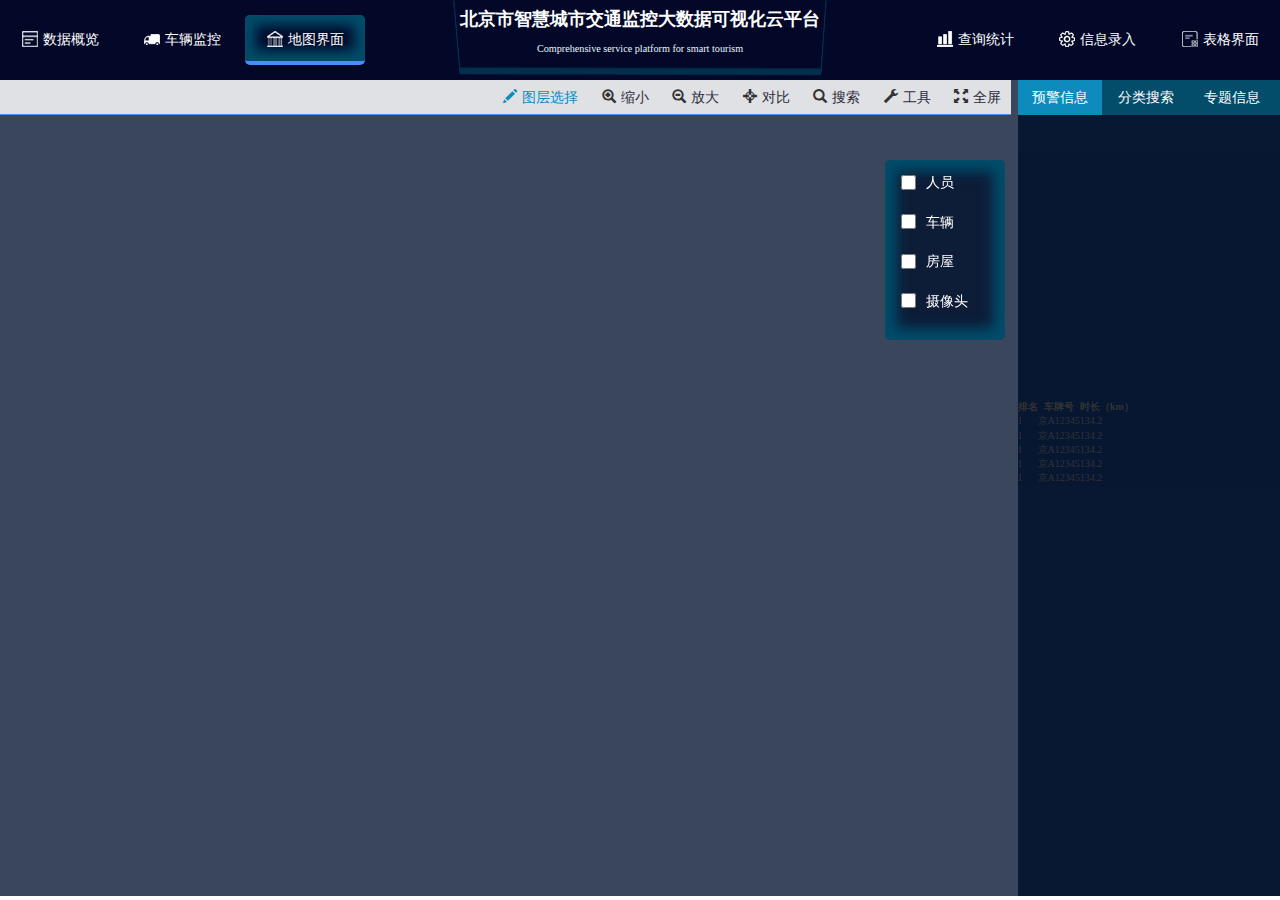
<file: lan/map.html>
<!DOCTYPE html>
<html lang="en">
<head>
    <meta charset="UTF-8">
    <title>地图界面</title>
    <link rel="stylesheet" href="js/bstable/css/bootstrap.min.css">
    <link href="css/zTreeStyle/zTreeStyle.css" rel="stylesheet" type="text/css" />
    <link rel="stylesheet" href="js/jQueryPage/src/jquery.page.css">
    <link rel="stylesheet" href="css/base.css">
</head>
<body>
<!--顶部-->
<header class="header left">
    <div class="left nav">
        <ul>
            <li ><i class="nav_1"></i><a href="index.html">数据概览</a> </li>
            <li><i class="nav_2"></i><a href="carContrl.html">车辆监控</a> </li>
            <li class="nav_active"><i class="nav_3"></i><a href="map.html">地图界面</a> </li>



        </ul>
    </div>
    <div class="header_center left">
        <h2><strong>北京市智慧城市交通监控大数据可视化云平台</strong></h2>
        <p class="color_font"><small>Comprehensive service platform for smart tourism</small></p>
    </div>
    <div class="right nav text_right">
        <ul> <li><i class="nav_7"></i><a href="static.html">查询统计</a> </li>
            <li><i class="nav_8"></i><a href="message.html">信息录入</a> </li>
            <li><i class="nav_4"></i><a href="table1.html">表格界面</a> </li>
        </ul>
    </div>
    <!--<nav class="left nav">-->
    <!--<ul>-->
    <!--<li class="nav_active"><i class="nav_1"></i><a href="index.html">数据概览</a> </li>-->
    <!--<li><i class="nav_2"></i><a href="carContrl.html">车辆监控</a> </li>-->
    <!--<li><i class="nav_3"></i><a href="map.html">地图界面</a> </li>-->
    <!--<li><i class="nav_4"></i><a href="javascript:void(0)">表格界面</a><ul class="li_ul">-->
    <!--<li><a href="table1.html">表格一</a> </li>-->
    <!--<li><a href="table2.html">表格二</a> </li>-->

    <!--</ul> </li>-->
    <!--&lt;!&ndash;<li><i class="nav_5"></i><a href="#">车载视频</a> </li>&ndash;&gt;-->
    <!--&lt;!&ndash;<li><i class="nav_6"></i><a href="#">视频监控</a> </li>&ndash;&gt;-->
    <!--<li><i class="nav_7"></i><a href="static.html">查询统计</a> </li>-->
    <!--<li><i class="nav_8"></i><a href="message.html">信息录入</a> </li>-->
    <!--</ul>-->
    <!--</nav>-->
</header>
<!--内容部分-->
<div class="map_con left" id="car_control">
    <!--左侧地图-->
  <div class="left map_left"  >
      <div  class="map_box" id="map_box"></div>
      <div class="map_top">
          <ul>
              <li class="active"><i class="glyphicon glyphicon-pencil"></i><a href="javascript:void (0)" class="active">图层选择</a> </li>
              <li><i class="glyphicon glyphicon-zoom-in"></i><a href="javascript:void (0)">缩小</a> </li>
              <li><i class="glyphicon glyphicon-zoom-out"></i><a href="javascript:void (0)">放大</a> </li>
              <li><i class="glyphicon glyphicon-screenshot"></i><a href="javascript:void (0)">对比</a> </li>
              <li><i class="glyphicon glyphicon-search"></i><a href="javascript:void (0)">搜索</a> </li>
              <li><i class="glyphicon glyphicon-wrench"></i><a href="javascript:void (0)">工具</a> </li>
              <li><i class="glyphicon glyphicon-fullscreen"></i><a href="javascript:void (0)">全屏</a> </li>
          </ul>
      </div>
      <div class="map_select">
          <p><input type="checkbox"><span>人员</span></p>
          <p><input type="checkbox"><span>车辆</span></p>
          <p><input type="checkbox"><span>房屋</span></p>
          <p><input type="checkbox"><span>摄像头</span></p>
      </div>

  </div>

    <!--右侧功能栏-->
    <div class="right map_right ">
        <div class="map_right_top">
            <ul><li class="li_active">预警信息</li>
                <li>分类搜索</li>
                <li>专题信息</li></ul>
        </div>
        <div class="map_con">
            <div class="map_con_div" style="display: block" >
                <div class="map_chart">

                    <p id="char1" class="p_chart"></p>
                </div>
                <div class="div_any_child">
                    <!--<div class="div_any_title"><img src="img/title_4.png">行驶时长排名前5位 </div>-->
                    <div class="table_p">
                        <table>
                            <thead><tr>
                                <th>排名</th>
                                <th>车牌号</th>
                                <th>时长（km）</th>
                            </tr>
                            </thead>
                            <tbody>
                            <tr><td>1</td><td>京A12345</td><td>134.2</td></tr>
                            <tr><td>1</td><td>京A12345</td><td>134.2</td></tr>
                            <tr><td>1</td><td>京A12345</td><td>134.2</td></tr>
                            <tr><td>1</td><td>京A12345</td><td>134.2</td></tr>
                            <tr><td>1</td><td>京A12345</td><td>134.2</td></tr>
                            </tbody>
                        </table>
                    </div>
                </div>
            </div>
            <div class="map_con_div" >
                <p>
                    <input type="text" placeholder="输入关键字" class="carNo_input"><input type="button" class="find_but"/>
                </p>
                <div class="map_work">
                    <ul>
                        <li>
                            <div class="img_div img_div01"></div>
                            <div class="img_div_text">便民服务</div>
                        </li>
                        <li>
                            <div class="img_div img_div02"></div>
                            <div class="img_div_text">便民服务</div>
                        </li>
                        <li>
                            <div class="img_div img_div01"></div>
                            <div class="img_div_text">便民服务</div>
                        </li>
                        <li>
                            <div class="img_div img_div01"></div>
                            <div class="img_div_text">便民服务</div>
                        </li>
                        <li>
                            <div class="img_div img_div01"></div>
                            <div class="img_div_text">便民服务</div>
                        </li>
                        <li>
                            <div class="img_div img_div01"></div>
                            <div class="img_div_text">便民服务</div>
                        </li>
                        <li>
                            <div class="img_div img_div01"></div>
                            <div class="img_div_text">便民服务</div>
                        </li>
                        <li>
                            <div class="img_div img_div01"></div>
                            <div class="img_div_text">便民服务</div>
                        </li>
                        <li>
                            <div class="img_div img_div01"></div>
                            <div class="img_div_text">便民服务</div>
                        </li>
                    </ul>
                    <div class="map_resList">
                        <p class="set_list"><i class="list_i"></i> 查询结果：<span class="right"><i class="glyphicon glyphicon-backward back_i"></i><a href="javascript:void(0)" onclick="back()">返回 </a> </span></p>
                        <ul>
                            <li><p><strong>爱尚美术馆</strong><span class="right"><a href="javascript:void(0)" title="视频"><img src="img/nav_5.png"> </a><a href="javascript:void(0)" title="定位"><img src="img/find01.png"> </a> </span></p>
                            <p>四川省成都市高新区北美一路31号</p></li>
                            <li><p><strong>爱尚美术馆</strong><span class="right"><a href="javascript:void(0)" title="视频"><img src="img/nav_5.png"> </a><a href="javascript:void(0)" title="定位"><img src="img/find01.png"> </a> </span></p>
                                <p>四川省成都市高新区北美一路31号</p></li>
                            <li><p><strong>爱尚美术馆</strong><span class="right"><a href="javascript:void(0)" title="视频"><img src="img/nav_5.png"> </a><a href="javascript:void(0)" title="定位"><img src="img/find01.png"> </a> </span></p>
                                <p>四川省成都市高新区北美一路31号</p></li>
                            <li><p><strong>爱尚美术馆</strong><span class="right"><a href="javascript:void(0)" title="视频"><img src="img/nav_5.png"> </a><a href="javascript:void(0)" title="定位"><img src="img/find01.png"> </a> </span></p>
                                <p>四川省成都市高新区北美一路31号</p></li>
                            <li><p><strong>爱尚美术馆</strong><span class="right"><a href="javascript:void(0)" title="视频"><img src="img/nav_5.png"> </a><a href="javascript:void(0)" title="定位"><img src="img/find01.png"> </a> </span></p>
                                <p>四川省成都市高新区北美一路31号</p></li>
                        </ul>
                        <div id="page"></div>
                    </div>
                </div>
            </div>
            <div class="map_con_div">
                <div class=" bow_shadow">
                    <p>
                        <input type="text" placeholder="输入关键字" class="carNo_input"><input type="button" class="find_but"/>
                    </p>

                    <p class="set_list"><i class="list_i"></i> 专题列表：</p>
                    <p ><ul id="treeDemo" class="ztree"></ul></p>
                </div>
            </div>

        </div>

    </div>

</div>
<script src="js/jquery/jQuery-2.2.0.min.js"></script>
<script src="js/base.js"></script>
<script src="js/echarts-all.js"></script>
<script type="text/javascript" src="http://api.map.baidu.com/api?v=2.0&ak=5ieMMexWmzB9jivTq6oCRX9j&callback"></script>
<script src="js/jQueryPage/src/jquery.page.js"></script>
<script src="js/map_control.js"></script>
<script src="js/ztree/jquery.ztree.all-3.5.js"></script>
<script src="js/listTree.js"></script>
</body>
</html>
</file>
<file: lan/css/base.css>
*{
    margin: 0;
    padding: 0;
    list-style: none;
    text-decoration: none;
    font-family: 'Microsoft Yahei';
}
/* CSS Document */
::-webkit-scrollbar-track{border-radius: 10px;-webkit-box-shadow: inset 0 0 6px rgba(0,0,0,0);}/*婊氬姩鏉＄殑婊戣建鑳屾櫙棰滆壊*/
::-webkit-scrollbar-thumb{background-color: rgba(0,0,0,0.05);border-radius: 10px;-webkit-box-shadow: inset 1px 1px 0 rgba(75, 75, 75, 0.58);}/*婊戝潡棰滆壊*/
::-webkit-scrollbar-thumb{background-color: rgba(0,0,0,0.2);border-radius: 10px;-webkit-box-shadow: inset 1px 1px 0 rgba(48, 48, 48, 0.92);}
::-webkit-scrollbar{width: 16px;height: 16px;}/* 婊戝潡鏁翠綋璁剧疆*/
::-webkit-scrollbar-track,
::-webkit-scrollbar-thumb{border-radius: 999px;border: 5px solid transparent;}
::-webkit-scrollbar-track{box-shadow: 1px 1px 5px rgba(0,0,0,.2) inset;}
::-webkit-scrollbar-thumb{min-height: 20px;background-clip: content-box;box-shadow: 0 0 0 5px rgba(0,0,0,.2) inset;}
::-webkit-scrollbar-corner{background: transparent;}/* 妯悜婊氬姩鏉″拰绾靛悜婊氬姩鏉＄浉浜ゅ灏栬鐨勯鑹� */

body{
    font-size: 100%;
}
a:hover{
    text-decoration: none;
}
.left{
    float: left;
}
.right{
    float: right;
}
.clear{
    clear: both;
}

.text_right{
    text-align: right;
}
.header{
    width: 100%;
    height: 80px;
    background-color: #030829;

}
.header_center{
    width: 30%;
    margin: 0px auto;
    color: #FFFFff;
    text-align: center;
    height: 80px;
    background-image: url("../img/logoBg.png");
    background-size: 100% 100%;


}
.header_center h2{
   margin-top: 10px !important;
    margin-bottom: 10px !important;
    font-size: 18px !important;

}
.color_font{
    color: #e8f7fe !important;
    font-size: 12px !important;
}
.header_logo{
    margin-left: 1%;
    margin-top: 12px;

}
.header_logo img{
    height: 56px;
}
.nav{

    width: 35%;
}

.nav>ul>li{
    display: inline-block;
    width: 120px;
    text-align: center;
    height: 50px;
    position: relative;
    line-height: 50px;
    margin-top: 15px;
    box-sizing: border-box;
    /*box-shadow: -5px 0px 5px #034c6a inset, !*氓路娄猫戮鹿茅藴麓氓陆卤*!*/
    /*0px -5px 15px #034c6a inset, !*盲赂艩猫戮鹿茅藴麓氓陆卤*!*/
    /*5px 0px 15px #034c6a inset, !*氓聫鲁猫戮鹿茅藴麓氓陆卤*!*/
    /*0px 5px 15px #034c6a inset;*/


    border-radius: 5px;

}
.nav>ul>li:hover{
    box-shadow: -10px 0px 15px #034c6a inset, /*氓路娄猫戮鹿茅藴麓氓陆卤*/
    0px -10px 15px #034c6a inset, /*盲赂艩猫戮鹿茅藴麓氓陆卤*/
    10px 0px 15px #034c6a inset, /*氓聫鲁猫戮鹿茅藴麓氓陆卤*/
    0px 10px 15px #034c6a inset;

    box-sizing: border-box;
}
.nav>ul>li i{
    width: 16px;
    height: 16px;
    display: inline-block;
    position: relative;
    top:3px;
    margin-right: 5px;
}
.nav>ul>li>a{
    color: #ffffff;
    /*display: inline-block;*/
    /*padding: 0 15px 0 5px;*/
    font-size: 14px;
}
/*.nav>ul>li:hover .li_ul{*/
    /*display: block;*/
/*}*/

.li_ul{
    position: absolute;
    background-color: #030829;
    width: 100%;
    /*border-top:4px solid #4b8df8;*/
    display: none;
    z-index: 999;

}
.li_ul li{
    line-height: 40px !important;
}
.li_ul li:hover{
    background-color: #4b8df8;
}
.li_ul li a{
    color: #ffffff;
    font-size: 13px;
}

.nav_1{
     background-image: url("../img/nav_1.png");
     background-size: 100% 100%;
 }
.nav_2{
    background-image: url("../img/nav_2.png");
    background-size: 100% 100%;
}
.nav_3{
    background-image: url("../img/nav_3.png");
    background-size: 100% 100%;
}
.nav_4{
    background-image: url("../img/nav_4.png");
    background-size: 100% 100%;
}
.nav_5{
    background-image: url("../img/nav_5.png");
    background-size: 100% 100%;
}
.nav_6{
    background-image: url("../img/nav_6.png");
    background-size: 100% 100%;
}
.nav_7{
    background-image: url("../img/nav_7.png");
    background-size: 100% 100%;
}
.nav_8{
    background-image: url("../img/nav_9.png");
    background-size: 100% 100%;
}
.nav_active{
    border-bottom: 4px solid #4b8df8;
    box-shadow: -10px 0px 15px #034c6a inset, /*氓路娄猫戮鹿茅藴麓氓陆卤*/
    0px -10px 15px #034c6a inset, /*盲赂艩猫戮鹿茅藴麓氓陆卤*/
    10px 0px 15px #034c6a inset, /*氓聫鲁猫戮鹿茅藴麓氓陆卤*/
    0px 10px 15px #034c6a inset;

    box-sizing: border-box;
}
.con{
    width: 3840px;
    height:925px;
    background-color: #081832;
    position: relative;
    /* padding-top: 20px;
    padding-bottom: 20px; */
}
.con1{
    width: 100%;
    background-color: #081832cc;
    /*padding-bottom: 4px;*/
    box-sizing: border-box;
    overflow: auto;

;
}
.div_gbox{
    width:50%;
    height:100%;
    float: left;
    /* overflow: hidden; */
    color:#90D1F2;
}

.find_expend{
    display: none;
}
.con1::before{
    content: "";
    display: block;
    clear: both;
    visibility: hidden;
    height: 0;
}
.select_time{
    width: 140px;
    height: 36px;

    margin-bottom: 25px;
    margin-left: 1%;
   padding-left: 20px;
 ;

}
.select_time img{
    height: 18px;
    margin-top: 9px;
}
.select_time input{
    border: none;
    background-color: transparent;
    width: 80px;
    height: 20px;
   top:-5px;
    margin-left: 10px;
    position: relative;
    text-indent: 1em;
    outline: none;
}
.con_div{
    height: 110px;
    width: 98%;
    margin-left: 1%;
    margin-bottom: 25px;
}
.con_div_text{
    height: 100%;
    background-color: #034c6a;
    width: 32%;
    margin-right: 1.3%;
}
.con_div_text01{
    width: 50%;
    height: 100%;
}
.text01_img{
    width: 40px;
    height: 40px;
    margin-left: 5%;
  margin-top: 35px;
}
.text01_div{
    margin-top: 15px;
    margin-left: 5%;
    text-align: center;

}
.text01_div p{
    line-height: 35px;
}
.text01_div p:nth-child(1){
    font-size: 13px;
    color: #ffffff;
}
.text01_div p:nth-child(2){
    font-size: 28px;
    color: #ffff43;
    font-weight: 600;

}
.red{
    color: red !important;
}
.sky{
    color: #25f3e6 !important;
}
.org{
    color: #ff4e4e !important;
}
.div_any{
    width: 3840px;
    /* margin-left: 1%; */
    /* margin-bottom: 25px; */
    height: 100%;
    overflow: hidden;
}
.div_any01{
    width: 1122px;
    /* margin-right: 1%; */
    height:925px;
    float: left;
}
.div_any_childone{
    width:1122px;
    height:258px;
    overflow: hidden;
    margin-top:84px;
}
.line_box{
    width:536px;
    height:258px;
    float: left;
    position: relative;
    /* margin-left: 21px;
    margin-right: 15px; */
    background: url('../img/beijingtu.png') no-repeat;
    background-size: 100% 100%;
}
.line_box h2{
    position: absolute;
    left: 0;
    top:0;
    height: 40px;
    width: 270px;
    text-align: center;
    line-height: 40px;
    color: #7ECEF4;
    font-size: 20px;
}
/* .line_box h2:hover{
  cursor: pointer;
color:firebrick;
} */
/* .index_box{
    width:536px;
    height:258px;
    float: left;
    background: url('../img/beijingtu.png') no-repeat;
    background-size: 100% 100%;
} */
.div_any_childtwo{
    width:1122px;
    height:258px;
    margin-top: 28px;
    overflow: hidden;
}


/* .build_box{
    width:536px;
    height:258px;
    float: left;
    background: url('../img/beijingtu.png') no-repeat;
    background-size: 100% 100%;
} */

.div_any_childthree{
    width:1122px;
    height:258px;
    margin-top: 28px;
    overflow: hidden;
}

.Monitor_box{
    width:536px;
    height:258px;
    float: left;
    margin-left: 21px;
    margin-right: 15px;
    background: url('../img/beijingtu.png') no-repeat;
    background-size: 100% 100%;
}

.abnormal_box{
    width:536px;
    height:258px;
    float: left;
    background: url('../img/beijingtu.png') no-repeat;
    background-size: 100% 100%;
}
.div_any02{
    width: 1596px;
    height:925px;
    /* margin-right: 1%; */
    float: left;
}
.anyone_title{
    width:1596px;
    height:114px;
    background: url('../img/top.png') no-repeat;
    background-size: 100% 100%;
    position: absolute;
    top: 0;
    left: 50%;
    transform: translateX(-50%)
  
}
.anyone_mapbox{
    width:1596px;
    height:800px;
    margin-top: 112px;
    background: url('../img/big.png') no-repeat;
    background-size: 100% 100%;
    position: relative;
}


.div_any03{
    width: 29%;
    height:925px;
    /* margin-right: 1%; */
   /* margin: 15px auto; */
   float: right;

}

.div_right_one{
    width:1122px;
    height:258px;
    margin-top:34px;
    overflow: hidden;
}

.nopeople_onebox{
    width:536px;
    height:258px;
    float: left;
    margin-left: 14px;
    margin-right: 14px;
    background: url('../img/beijingtu.png') no-repeat;
    background-size: 100% 100%;
}

.nopeople_twobox{
    width:536px;
    height:258px;
    float: left;
    background: url('../img/beijingtu.png') no-repeat;
    background-size: 100% 100%;
}

.div_right_two{
    width:1122px;
    height:258px;
    overflow: hidden;
    margin-top: 28px;
}

.sixone_box{
    width:536px;
    height:258px;
    float: left;
    margin-left: 14px;
    margin-right: 14px;
    background: url('../img/beijingtu.png') no-repeat;
    background-size: 100% 100%;
}

.sixtwo_box{
    width:536px;
    height:258px;
    float: left;
    background: url('../img/beijingtu.png') no-repeat;
    background-size: 100% 100%;
}

.div_right_three{
    width:1122px;
    height:258px;
    overflow: hidden;
    margin-top: 28px;
}

.supervisoryone_box{
    width:536px;
    height:258px;
    float: left;
    margin-left: 14px;
    margin-right: 14px;
    background: url('../img/beijingtu.png') no-repeat;
   background-size: 100% 100%;
}

.supervisorytwo_box{
    width:536px;
    height:258px;
    float: left;
    background: url('../img/beijingtu.png') no-repeat;
    background-size: 100% 100%;
}



.right_top_Stitle{
    width: 100%;
    height:53px;
}



#right_botom_video{
    height:600px;
}
.div_any_child01{
    width: 48%;
    /* box-shadow: -10px 0px 15px #034c6a inset, 
    0px -10px 15px #034c6a inset, 
    10px 0px 15px #034c6a inset,
    0px 10px 15px #034c6a inset;
    border: 1px solid #034c6a; */
    /* background: url(../img/waikuang.png) no-repeat;
    background-size: 100% 100%; */
    box-sizing: border-box;
    position: relative;
    margin-right: 2%;

}
.div_any_child01_wh{
    width: 98% !important;
}
.div_height01{
    height: auto !important;
    padding: 5px;
}
.char_table{
    height: 200px;
}
.p_chart{
    height: 250px;
    width: 100%;
    padding: 5px 10px;

    margin-top: 35px;

}


#map_div{
    width: 96%;
    height:85%;

    position: relative;
    top:80px;
    margin: 0 auto;

}
.div_height{
    height:937px !important;
}
.div_any_title{
    /* background-color: #034c6a;
    border-radius: 18px; */
    position: absolute;
    height: 35px;
    width:25%;
    top:0;
    color: #90D1F2;
    font-weight: bold;
    font-size: 16px;
    left: 0;
    line-height: 35px;
    text-align: center;
    z-index: 99;
}
.div_any_title img{
    width: 18px;
    height: 18px;
    position: relative;
    top:2px;
    margin-right: 5px;
}

.any_title_width{
    width: 30% !important;
    left: 35% !important;
}
.div_table{
    width: 98%;
    margin-left: 1%;
    margin-bottom: 25px;
    height: 280px;
}
.div_table_box{
    width: 23%;
    margin-right: 2%;
}


.car_left{
    width: 18%;
    height: 100%;
    background-color:  #081832;
}
.car_center{

    height: 100%;
    background-color:  #081832;
    width: 50.5%;
    margin-left: 0.5%;
}
.car_center video{
    width: 49.5%;
    height: 49%;


    box-sizing: border-box;
    box-shadow: -10px 0px 15px #034c6a inset,
    10px 0px 15px #034c6a inset;
    float: left;
}
.magin_top{
    margin-top: 1%;
}
.magin_left{
    margin-left: 1%;
}
.car_right{
    width: 31%;
    height: 100%;
}
.text_center{
    text-align: center;
}
.carNo_input{
    width: 75%;
    height: 25px;
    margin-top: 5px;
    margin-bottom: 5px;
    text-indent: 2em;
    margin-left: 5%;

    border:1px solid #072951;
border-radius: 3px;
}
.find_but{
    height: 25px;
    background-image: url("../img/find.png");
    width: 25px;
    background-repeat: no-repeat;
    background-size: 100% 100%;
    position: relative;
    top:8px;
    border:none;
    background-color: transparent;
}
.find_but1{
    height: 25px;
    background-image: url("../img/find.png");
    width: 25px;
    background-repeat: no-repeat;
    background-size: 100% 100%;
    position: relative;
    top:8px;
    border:1px solid #4b8df8;
    background-color: transparent;
}
.set_list{
    padding: 10px 5%;
    color: #eee;
    font-size: 14px;
}
.list_i{
    width: 16px;
    height: 16px;
    display: inline-block;
	 background-size: 100% 100%;
    background-image: url("../img/nav_1.png");
    top:3px;
    position: relative;
}
.left_up{

    height: 58%;

}
.left_table{

    height: 98%;

    border-radius: 5px;
    width:18%!important;
    background-color:  #081832;


}
.right_table{
    height: 98%;

    border-radius: 5px;
    width:81.5%!important;
    background-color:  #081832;
    margin-left: 0.5%;
}
.center_table{
    height: 100%;
    border-radius: 5px;
    width:100%;
    background-color:  #081832;
   margin: 0 auto;
}
.bow_shadow{
    box-shadow: -8px 0px 10px #034c6a inset,
    8px 0px 10px #034c6a inset;
    width: 100%;
    box-sizing: border-box;
}

.ztree li a{
    color: #FFFFff !important;
}
.left_down{
    height: 40%;
    margin-top: 2%;
}
.tab_a{
    width: 45%;
    height: 30px;
    line-height: 30px;
    color: #FFFFff;
    background-color: #667fa7;
    display: inline-block;
    margin-right: 1%;
    margin-top: 5px;
    font-size: 14px;
}
.tab_aActive{
    background-color:#034c6a !important;
    font-weight: 600;
}
.car_content{
    margin-left: 5%;

    font-size: 13px;
    color: #eeeeee;
}
.car_content p{
    padding-top: 5px;
    padding-bottom: 5px;
}
.table2_find{
    background-color: #072951;
    box-shadow: -10px 0px 15px #034c6a inset, 10px 0px 15px #034c6a inset;
    width: 100%;
    padding: 5px 0;
    color: #FFFFff;
}


.table2_find input[type=text]{
    background-color: transparent;
    width: 16%;
    height: 24px;
    border-radius: 3px;
    text-indent: 1em;
    border:1px solid #7EC4CC;

}


.table_find{
    width: 100%;
    padding: 8px 0;
    border-bottom: 2px solid #a5c5f83b;
    font-size: 13px;
}
.more_find{

    cursor: pointer;
    position: relative;
    top:5px;
}
.table_find .glyphicon{
    margin-right: 5px;
}
.table_find button{
    padding: 4px 10px;
}
.table_find p{
    margin-top: 8px;
}
.table_find label{

    color: #eeeeee;

    width: 8%;
    display: inline-block;
    text-align: right;

}
.table_find input[type=text],.table_find input[type=date]{
    width: 16%;
    height: 24px;
    border-radius: 3px;
    text-indent: 1em;
    border:1px solid#4b8df8;
    background-color: #cccccc4f;
}
.table_find select{
    width: 12%;
    height: 24px;
    border-radius: 3px;
    text-indent: 1em;
    border:1px solid #4b8df8;
    background-color: #cccccc4f;
}
.table_find input[type=checkbox]{
    width: 14px;
    height: 14px;
    position: relative;
    top:3px;
    margin-right: 5px;
}
.table_find span{
    color: #b2cbf3;

    margin-right: 2%;
}
.find_button{
    width: 5%;
    height: 26px;
    border: none;
    border-radius: 2px;
    background-color: #4b8df8;
    color: #FFFFff;
    font-size: 14px;

}
.table2_style{
    color: #FFFFff;
    border: none !important;
    font-size: 13px;
}
.table2_style a{
    margin-right: 10px;
}
.table2_style tbody tr:nth-child(2n+1){
    background-color: #072951;
   border-left: 4px solid #4b8df8;;
}
.table2_style thead tr{
    color: #FFFFff;
   background-color:#4b8df8;
}
.table2_style td{
    border: none !important;
}
.table2_style thead th{
    border-bottom: none !important;
}
.table2_style tbody tr:nth-child(2n):hover{
    /*color: #072951;*/
    background-color: rgba(75, 141, 248, 0.65);

}
.table_style{
    color: #FFFFff;
    box-shadow: -8px 0px 10px #034c6a inset,
    8px 0px 10px #034c6a inset;
    border: none !important;
    font-size: 13px;
}
.table_style a{
    margin-right: 10px;
}
.table_style td{
    border: none !important;
}
.table_style tbody tr:nth-child(2n+1){
    background-color: #072951;
    box-shadow: -10px 0px 15px #034c6a inset,
    10px 0px 15px #034c6a inset;
}
.table_style thead tr{
    color: #4b8df8;
}
.table_style thead th{
    border-bottom: none !important;
}
.table_style tbody tr:nth-child(2n):hover{
    /*color: #072951;*/
    background-color: rgba(75, 141, 248, 0.12);
}
.table_div{
    margin-top: 10px;
    color: #FFFFff;
}
.table_but{
    text-align: right;
    font-size: 13px;
    padding-bottom: 5px;
    padding-top: 10px;

}
.table_but a{
    margin-right: 15px;
    color: #FFFFff;
}
.table_but a i{
    margin-right: 5px;
}
.table_del{
    color: orangered;
}
.table_edit{
    color: #0D8BBD;
}
.span_left{
    padding: 5px;
}
/*鍦板浘鐣岄潰鏍峰紡*/
.map_con{
    width: 100%;
    padding: 0;
    background-color: #081832cc;
}
.map_left{
    width: 79%;
    height: 100%;


}
.map_right{
    width: 20.5%;
    height: 100%;
    background-color: #081832;
}
.map_box{
    width: 100%;
    height: 100%;

}
.map_top{
    position: absolute;
    top:80px;
    left: 0;
    height: 35px;
    width: 79%;
    border-bottom: 1px solid #4b8df8;
    background-color: rgba(255, 255, 255, 0.84);
    z-index: 99;
}
.map_top>ul{
    list-style: none;
    font-size: 14px;
    float: right;
}
.map_top>ul>li{
    display: inline-block;
    line-height: 35px;
    padding: 0 10px;
}
.map_top>ul>li i{
    margin-right: 5px;
}
.map_top>ul>li a{
    color: #2E2D3C;
}
.map_top>ul .active,.map_top>ul>li .active{
    color: #0D8BBD;
}
.map_select{
    position: fixed;
    top:160px;
    right: 21.5%;
    box-shadow: -10px 0px 15px #034c6a inset, /*氓路娄猫戮鹿茅藴麓氓陆卤*/
    0px -10px 15px #034c6a inset, /*盲赂艩猫戮鹿茅藴麓氓陆卤*/
    10px 0px 15px #034c6a inset, /*氓聫鲁猫戮鹿茅藴麓氓陆卤*/
    0px 10px 15px #034c6a inset;
    border: 1px solid #034c6a;
    width: 120px;
    height: 180px;
    border-radius: 5px;
    background-color: #081832e3;
}
.map_select p{
    padding: 8px 15px;
    color: #FFFFff;
    font-size: 14px;
}
.map_select p input[type=checkbox]{
    width: 15px;
    height: 15px;
    position: relative;
    top:3px;
    margin-right: 10px;
}
.map_right_top{
    width: 100%;
    height: 35px;

    background-color: #034c6a;
}
.map_right_top>ul>li{
    list-style: none;
    display: inline-block;
    line-height: 35px;
    font-size: 14px;
    text-align: center;
    width: 32%;
    color: #FFFFff;
    cursor: pointer;
}
.map_right_top>ul>li.li_active{
    background-color: #0D8BBD;
}
.map_chart{
    width: 100%;
    height: 250px;



    box-sizing: border-box;
    position: relative;
    margin-top: 25px;
}
.map_con{
    width: 100%;
}
.map_con_div{
    display: none;
}
.map_work{
    margin-top: 5px;
    border-top:1px solid #0D8BBD;;
}
.map_work>ul>li{
    list-style: none;
    display: inline-block;
    width: 32%;
    text-align: center;
    margin-top: 10px;
    margin-bottom: 10px;
    cursor: pointer;
    padding: 10px 0;

}
.map_work>ul>li:hover{
    box-shadow: -10px 0px 15px #034c6a inset, /*氓路娄猫戮鹿茅藴麓氓陆卤*/
    0px -10px 15px #034c6a inset, /*盲赂艩猫戮鹿茅藴麓氓陆卤*/
    10px 0px 15px #034c6a inset, /*氓聫鲁猫戮鹿茅藴麓氓陆卤*/
    0px 10px 15px #034c6a inset;
}
.map_work>ul>li .img_div{
    width: 28px;
    height: 24px;
    margin: 0 auto;

}
.img_div01{

    background: url(../img/map_photo.png) no-repeat;
    background-position: -126px -73px;
}
.img_div02{
    background: url(../img/map_photo.png) no-repeat;
    background-position:  -98px -122px;

}
.img_div_text{
    color: #FFFFff;
    margin-top: 8px;
    font-size: 13px;
}
.back_i{
    position: relative;
    top:2px;
    margin-right: 5px;
}
.map_resList{
    width: 96%;
    margin: 0 auto;
    font-size: 13px;
    display: none;
}
.map_resList>ul>li{
    list-style: none;
    margin-top: 8px;
}
.map_resList>ul>li p{
    padding: 5px 0;
    color: #eeeeee;
}
.map_resList>ul>li a{
    margin-right: 6px;
}
.map_resList>ul>li a img{
    width: 16px;

}
.map_resList>ul>li:nth-child(2n+1){
    background-color: #0d8bbd36;
}
/*缁熻鍒嗘瀽鐣岄潰鏍峰紡*/
.static_top{
    width: 140px;
    height: 36px;
    line-height: 36px;
    background-color: #04425f;
    margin-bottom: 25px;
    margin-left: 1%;
    padding-left: 20px;
    border-radius: 1px;
    box-shadow: 0px 3px 3px #61d2f7;

}
.static_top i{
    width: 16px;
    height: 16px;
    display: inline-block;
    position: relative;
    background-image: url("../img/nav_7.png");
     background-size: 100% 100%;
    background-repeat: no-repeat;
    margin-right: 6px;
    top:1px;
}
.static_top span{
    color: #25f3e6;
}
.stiatic_top_con{
    background-color: #034c6a;
    width: 96%;
    margin-left: 1%;
    margin-bottom: 25px;
    padding: 10px 1%;
    border-radius: 5px;
}
.stiatic_top_con table{
    width: 100%;
    border-collapse: collapse;
}
.stiatic_top_con table td{
    color: #FFFFff;
    padding: 5px;
    font-size: 13px;
    border:1px solid #485f849c;
}
.stiatic_top_con table .labe_td{
    color: #61d2f7;
    font-size: 14px;
    width: 120px;
    text-align: right;
}
.layui-layer-title{
    /*box-shadow: -8px 0px 10px #034c6a inset,*/
    /*8px 0px 10px #034c6a inset;*/
    background-color: #081832d4 !important;
    color: #FFFFff !important;
    border-bottom: 3px solid #4b8df8 !important;
    box-sizing: border-box;
}

.info_title{
    overflow: hidden;
    width: 100%;
    height:35px;
    top:35px;
    color:#90D1F2;
    position: absolute;
    background-color: firebrick;
}

.info_title span{
    text-align: center;
    width:14%;
    height:35px;
    display: block;
    line-height: 35px;
    float: left;
}

#info_bigbox{
    position: absolute;
    top:70px;
    width:100%;
    height:210px;
}

#info_bigbox info_title_ever{
    width:100%;
    height:35px;
}
</file>
<file: lan/css/zTreeStyle/zTreeStyle.css>
/*-------------------------------------
zTree Style

version:	3.4
author:		Hunter.z
email:		hunter.z@263.net
website:	http://code.google.com/p/jquerytree/

-------------------------------------*/

.ztree * {padding:0; margin:0; font-size:12px; font-family: Verdana, Arial, Helvetica, AppleGothic, sans-serif}
.ztree {
	margin-left:10px;padding:5px 5px 5px 0; color:#333}
.ztree li{padding:0; margin:0; list-style:none; line-height:14px; text-align:left; white-space:nowrap; outline:0}
.ztree li ul{ margin:0; padding:0 0 0 18px}
.ztree li ul.line{ background:url(./img/line_conn.gif) 0 0 repeat-y;}

.ztree li a {padding:1px 3px 0 0; margin:0; cursor:pointer; height:17px; color:#333; background-color: transparent;
	text-decoration:none; vertical-align:top; display: inline-block}
.ztree li a:hover {text-decoration: none}
.ztree li a.curSelectedNode {padding-top:0px; background-color:#fff; color:black; height:16px; border:1px #FFf solid; opacity:0.8;}
.ztree li a.curSelectedNode_Edit {padding-top:0px; background-color:#FFE6B0; color:black; height:16px; border:1px #FFB951 solid; opacity:0.8;}
.ztree li a.tmpTargetNode_inner {padding-top:0px; background-color:#316AC5; color:white; height:16px; border:1px #316AC5 solid;
	opacity:0.8; filter:alpha(opacity=80)}
.ztree li a.tmpTargetNode_prev {}
.ztree li a.tmpTargetNode_next {}
.ztree li a input.rename {height:14px; width:80px; padding:0; margin:0;
	font-size:12px; border:1px #7EC4CC solid; *border:0px}
.ztree li span {line-height:16px; margin-right:2px}
.ztree li span.button {line-height:0; margin:0; width:16px; height:16px; display: inline-block; vertical-align:middle;
	border:0 none; cursor: pointer;outline:none;
	background-color:transparent; background-repeat:no-repeat; background-attachment: scroll;
	background-image:url("./img/zTreeStandard.png"); *background-image:url("./img/zTreeStandard.gif")}

.ztree li span.button.chk {width:13px; height:13px; margin:0 3px 0 0; cursor: auto}
.ztree li span.button.chk.checkbox_false_full {background-position:0 0}
.ztree li span.button.chk.checkbox_false_full_focus {background-position:0 -14px}
.ztree li span.button.chk.checkbox_false_part {background-position:0 -28px}
.ztree li span.button.chk.checkbox_false_part_focus {background-position:0 -42px}
.ztree li span.button.chk.checkbox_false_disable {background-position:0 -56px}
.ztree li span.button.chk.checkbox_true_full {background-position:-14px 0}
.ztree li span.button.chk.checkbox_true_full_focus {background-position:-14px -14px}
.ztree li span.button.chk.checkbox_true_part {background-position:-14px -28px}
.ztree li span.button.chk.checkbox_true_part_focus {background-position:-14px -42px}
.ztree li span.button.chk.checkbox_true_disable {background-position:-14px -56px}
.ztree li span.button.chk.radio_false_full {background-position:-28px 0}
.ztree li span.button.chk.radio_false_full_focus {background-position:-28px -14px}
.ztree li span.button.chk.radio_false_part {background-position:-28px -28px}
.ztree li span.button.chk.radio_false_part_focus {background-position:-28px -42px}
.ztree li span.button.chk.radio_false_disable {background-position:-28px -56px}
.ztree li span.button.chk.radio_true_full {background-position:-42px 0}
.ztree li span.button.chk.radio_true_full_focus {background-position:-42px -14px}
.ztree li span.button.chk.radio_true_part {background-position:-42px -28px}
.ztree li span.button.chk.radio_true_part_focus {background-position:-42px -42px}
.ztree li span.button.chk.radio_true_disable {background-position:-42px -56px}

.ztree li span.button.switch {width:18px; height:18px}
.ztree li span.button.root_open{background-position:-92px -54px}
.ztree li span.button.root_close{background-position:-74px -54px}
.ztree li span.button.roots_open{background-position:-92px 0}
.ztree li span.button.roots_close{background-position:-74px 0}
.ztree li span.button.center_open{background-position:-92px -18px}
.ztree li span.button.center_close{background-position:-74px -18px}
.ztree li span.button.bottom_open{background-position:-92px -36px}
.ztree li span.button.bottom_close{background-position:-74px -36px}
.ztree li span.button.noline_open{background-position:-92px -72px}
.ztree li span.button.noline_close{background-position:-74px -72px}
.ztree li span.button.root_docu{ background:none;}
.ztree li span.button.roots_docu{background-position:-56px 0}
.ztree li span.button.center_docu{background-position:-56px -18px}
.ztree li span.button.bottom_docu{background-position:-56px -36px}
.ztree li span.button.noline_docu{ background:none;}

.ztree li span.button.ico_open{margin-right:2px; background-position:-110px -16px; vertical-align:top; *vertical-align:middle}
.ztree li span.button.ico_close{margin-right:2px; background-position:-110px 0; vertical-align:top; *vertical-align:middle}
.ztree li span.button.ico_docu{margin-right:2px; background-position:-110px -32px; vertical-align:top; *vertical-align:middle}
.ztree li span.button.edit {margin-right:2px; background-position:-110px -48px; vertical-align:top; *vertical-align:middle}
.ztree li span.button.remove {margin-right:2px; background-position:-110px -64px; vertical-align:top; *vertical-align:middle}

.ztree li span.button.ico_loading{margin-right:2px; background:url(./img/loading.gif) no-repeat scroll 0 0 transparent; vertical-align:top; *vertical-align:middle}

ul.tmpTargetzTree {background-color:#FFE6B0; opacity:0.8; filter:alpha(opacity=80)}

span.tmpzTreeMove_arrow {width:16px; height:16px; display: inline-block; padding:0; margin:2px 0 0 1px; border:0 none; position:absolute;
	background-color:transparent; background-repeat:no-repeat; background-attachment: scroll;
	background-position:-110px -80px; background-image:url("./img/zTreeStandard.png"); *background-image:url("./img/zTreeStandard.gif")}

ul.ztree.zTreeDragUL {margin:0; padding:0; position:absolute; width:auto; height:auto;overflow:hidden; background-color:#cfcfcf; border:1px #00B83F dotted; opacity:0.8; filter:alpha(opacity=80)}
.zTreeMask {z-index:10000; background-color:#cfcfcf; opacity:0.0; filter:alpha(opacity=0); position:absolute}

/* level style*/
/*.ztree li span.button.level0 {
	display:none;
}
.ztree li ul.level0 {
	padding:0;
	background:none;
}*/
</file>
